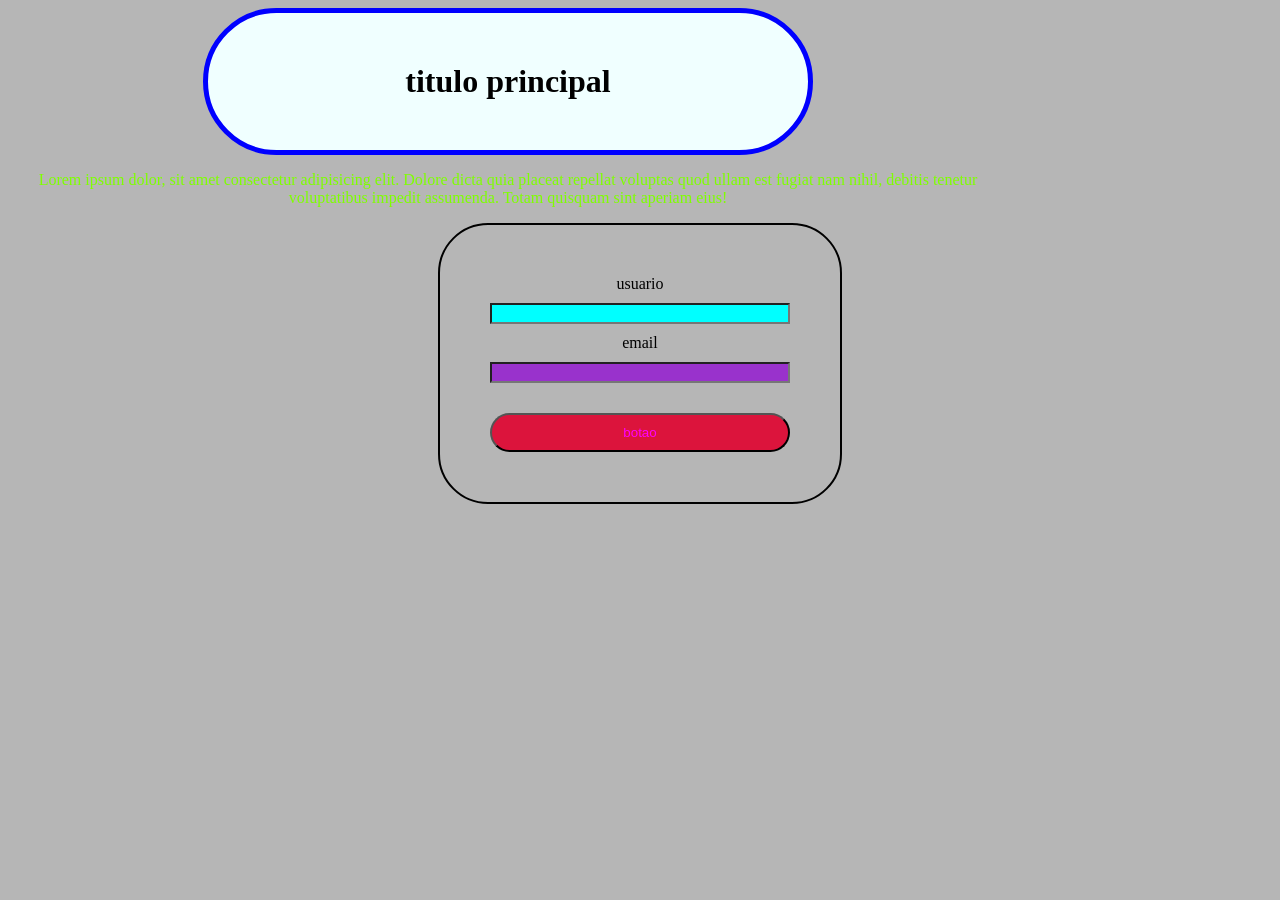
<file: index.html>
<!DOCTYPE html>
<html lang="pt-br">
<head>
    <meta charset="UTF-8">
    <meta name="viewport" content="width=device-width, initial-scale=1.0">
    <title>css2</title>
    <link rel="shortcut icon" href="FAViconCSS.png" type="image/x-icon">
    <link rel="stylesheet" href="style.css">
</head>
<body>
   <div id="titulo">
    <h1>titulo principal</h1>
   </div>

   <div id="content">
    <p class="texto">Lorem ipsum dolor, sit amet consectetur adipisicing elit.
     Dolore dicta quia placeat repellat voluptas quod ullam est
     fugiat nam nihil, debitis tenetur voluptatibus impedit assumenda.
     Totam quisquam sint aperiam eius!</p>
   </div>

   <div id="area-login">
    <label for="usuario">usuario</label>
    <input type="text" id="usuario">

    <label for="login">email</label>
    <input type="email" id="email">

    <button>botao</button>
   </div>
</body>
</html>
</file>
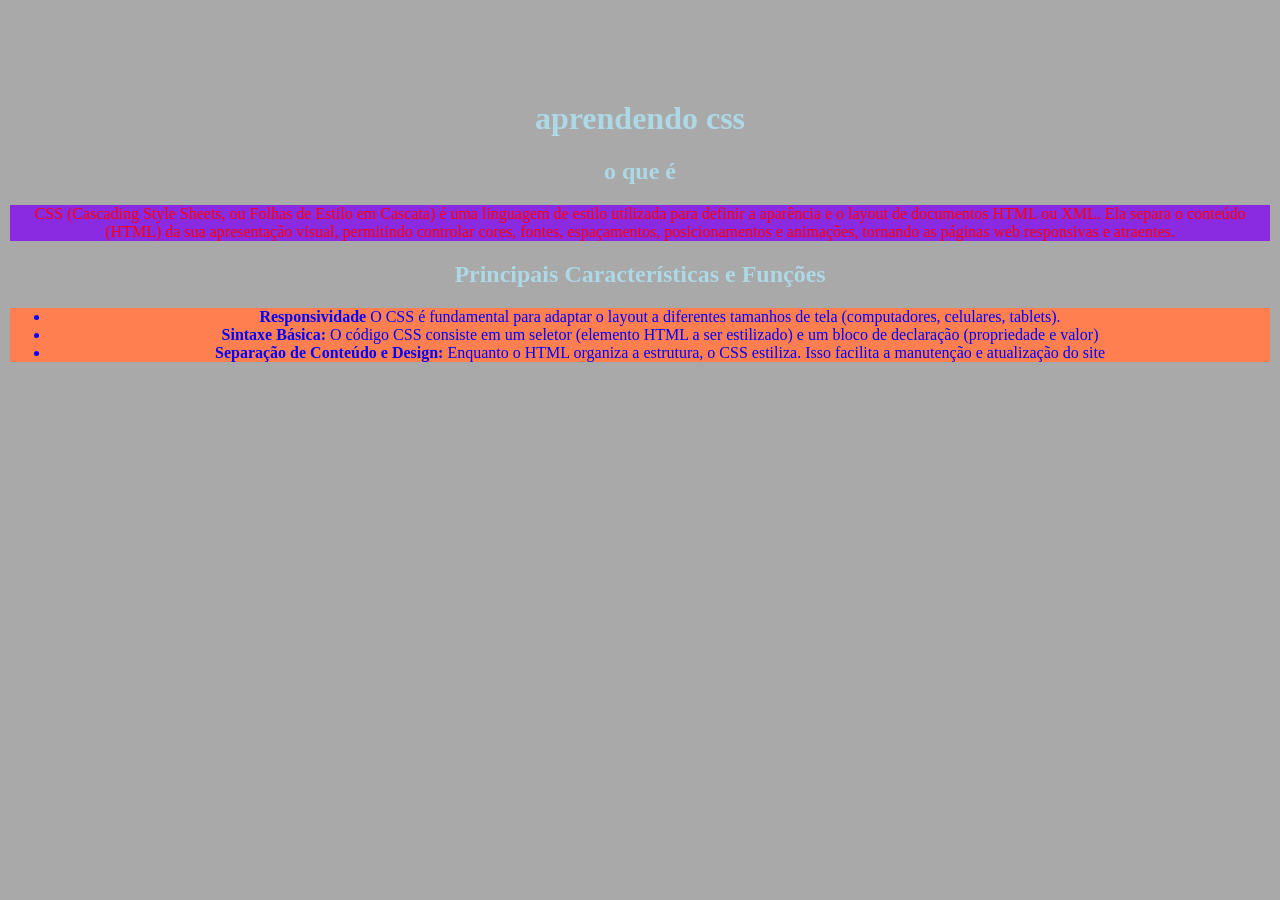
<file: testing/index.html>
<!DOCTYPE html>
<html lang="pt-br">
<head>
    <meta charset="UTF-8">
    <meta name="viewport" content="width=device-width, initial-scale=1.0">
    <link rel="shortcut icon" href="Imagens/FAViconCSS.png" type="image/x-icon">
    <title>css</title>
    <link rel="stylesheet" href="style.css">
    <style>
        body{
            background-color: darkgrey;
            color: lightblue;
            font-family: cursive;
            text-align: center;
        }
        p{color: red;
        background-color: blueviolet;}
        ul{background-color: coral;}
            
    </style>
</head>
<body>
    <h1>aprendendo css</h1>

    <h2>o que é</h2>
    <p>CSS (Cascading Style Sheets, ou Folhas de Estilo em Cascata) é uma linguagem de estilo utilizada para definir a aparência
         e o layout de documentos HTML ou XML. Ela separa o conteúdo (HTML) da sua apresentação visual, permitindo controlar cores,
          fontes, espaçamentos, posicionamentos e animações, tornando as páginas web responsivas e atraentes.</p>
    
    <h2>Principais Características e Funções</h2>
    <ul style="color: blue;">
      <li><strong>Responsividade</strong> O CSS é fundamental para adaptar o layout a diferentes tamanhos de tela (computadores, celulares, tablets).</li> 

      <li><strong>Sintaxe Básica:</strong> O código CSS consiste em um seletor (elemento HTML a ser estilizado) e um bloco de declaração (propriedade e valor) </li>

      <li><strong> Separação de Conteúdo e Design:</strong> Enquanto o HTML organiza a estrutura, o CSS estiliza. Isso facilita a manutenção e atualização do site</li> 
    </ul>

</body>
</html>
</file>
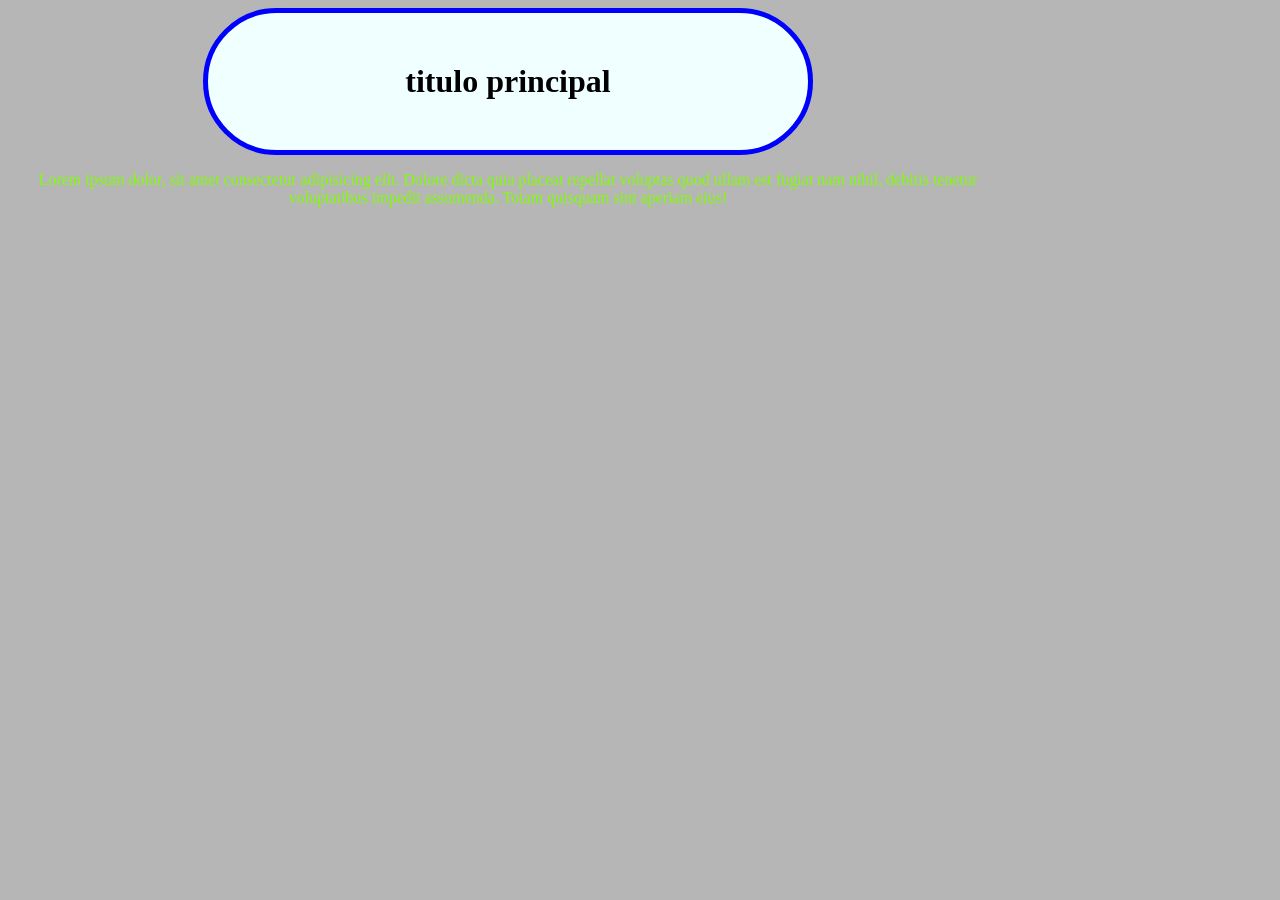
<file: indeex.html>
<!DOCTYPE html>
<html lang="pt-br">
<head>
    <meta charset="UTF-8">
    <meta name="viewport" content="width=device-width, initial-scale=1.0">
    <title>css2</title>
    <link rel="shortcut icon" href="FAViconCSS.png" type="image/x-icon">
    <link rel="stylesheet" href="style.css">
</head>
<body>
   <div id="titulo">
    <h1>titulo principal</h1>
   </div>

   <div id="content">
    <p class="texto">Lorem ipsum dolor, sit amet consectetur adipisicing elit.
     Dolore dicta quia placeat repellat voluptas quod ullam est
     fugiat nam nihil, debitis tenetur voluptatibus impedit assumenda.
     Totam quisquam sint aperiam eius!</p>
   </div>
</body>
</html>
</file>
<file: style.css>
* {
    background: rgb(182, 182, 182);
}

h1 {
    margin: 100px 100px 100px 100px;
    padding: 50px;
    color: black;
    background-color: azure;
    border: 5px solid blue;
    border-radius: 100px;
    text-align: center;
    width: 500px;
    margin: auto;
}

div{width: 1000px;
    text-align: center;

}

#content{
    
    color: chartreuse;


}
#area-login{
    width: 300px;
    display: flex;
    flex-direction: column;
    gap: 10PX;
    margin: auto;
    border: 2px solid black;
    padding: 50px;
    border-radius: 50px;
}
button{
    margin-top: 20px;
    background-color: crimson;
    color: magenta;
    padding: 10px;
    border-radius: 50px;   
}
#usuario{
    background-color: aqua;
}
input[type="email"]{
    background-color: darkorchid;
}

button:hover{
    background-color: chartreuse;
    color: white;
    border: solid 2px black;
    font-size: 25px;

}
</file>
<file: testing/style.css>
body{
    background-color: rgb(0, 0, 0);
    color: crimson;
    font-family: 'cursive';
    text-align: center;
    margin: 100px 10px 10px 10px;
    



}
</file>
